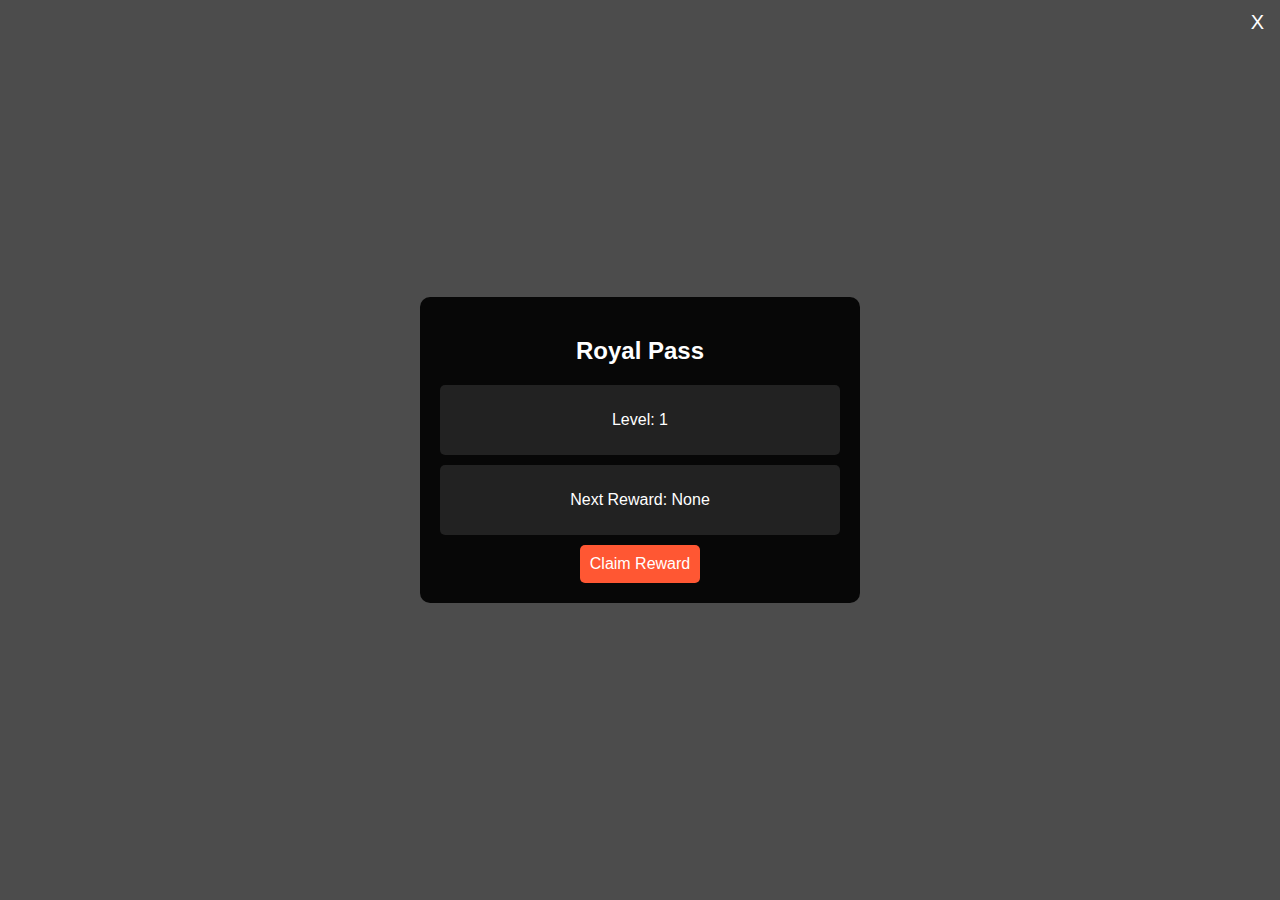
<file: vehicle_spawner.html>
<!DOCTYPE html>
<html lang="en">
<head>
    <meta charset="UTF-8">
    <meta name="viewport" content="width=device-width, initial-scale=1.0">
    <title>Royal Pass</title>
    <style>
        body {
            font-family: Arial, sans-serif;
            background-color: rgba(0, 0, 0, 0.7);
            color: white;
            display: flex;
            justify-content: center;
            align-items: center;
            height: 100vh;
            margin: 0;
        }

        .container {
            background-color: rgba(0, 0, 0, 0.9);
            width: 400px;
            padding: 20px;
            border-radius: 10px;
            text-align: center;
        }

        .reward-box {
            margin: 10px 0;
            padding: 10px;
            background-color: #222;
            border-radius: 5px;
        }

        .claim-button {
            background-color: #ff5733;
            color: white;
            border: none;
            padding: 10px;
            cursor: pointer;
            border-radius: 5px;
            font-size: 16px;
        }

        .claim-button:hover {
            background-color: #c43f29;
        }

        .close-btn {
            position: absolute;
            top: 10px;
            right: 10px;
            background: transparent;
            border: none;
            color: white;
            font-size: 20px;
            cursor: pointer;
        }
    </style>
</head>
<body>
    <div class="container">
        <button class="close-btn" onclick="closeRoyalPass()">X</button>
        <h2>Royal Pass</h2>
        <div id="passLevel" class="reward-box">
            <p>Level: 1</p>
        </div>
        <div id="reward" class="reward-box">
            <p>Next Reward: None</p>
        </div>
        <button class="claim-button" onclick="claimReward()">Claim Reward</button>
    </div>

    <script>
        function updateRoyalPass(level, reward) {
            document.getElementById('passLevel').innerHTML = 'Level: ' + level;
            document.getElementById('reward').innerHTML = 'Next Reward: ' + reward;
        }

        function claimReward() {
            cef_emit_event('ClaimRoyalPassReward');
        }

        function closeRoyalPass() {
            cef_emit_event('CloseRoyalPassUI');
        }

        // Event listener for closing the window with the ESC key
        document.addEventListener('keydown', function(event) {
            if (event.key === "Escape") {
                closeRoyalPass();
            }
        });
    </script>
</body>
</html>
</file>
